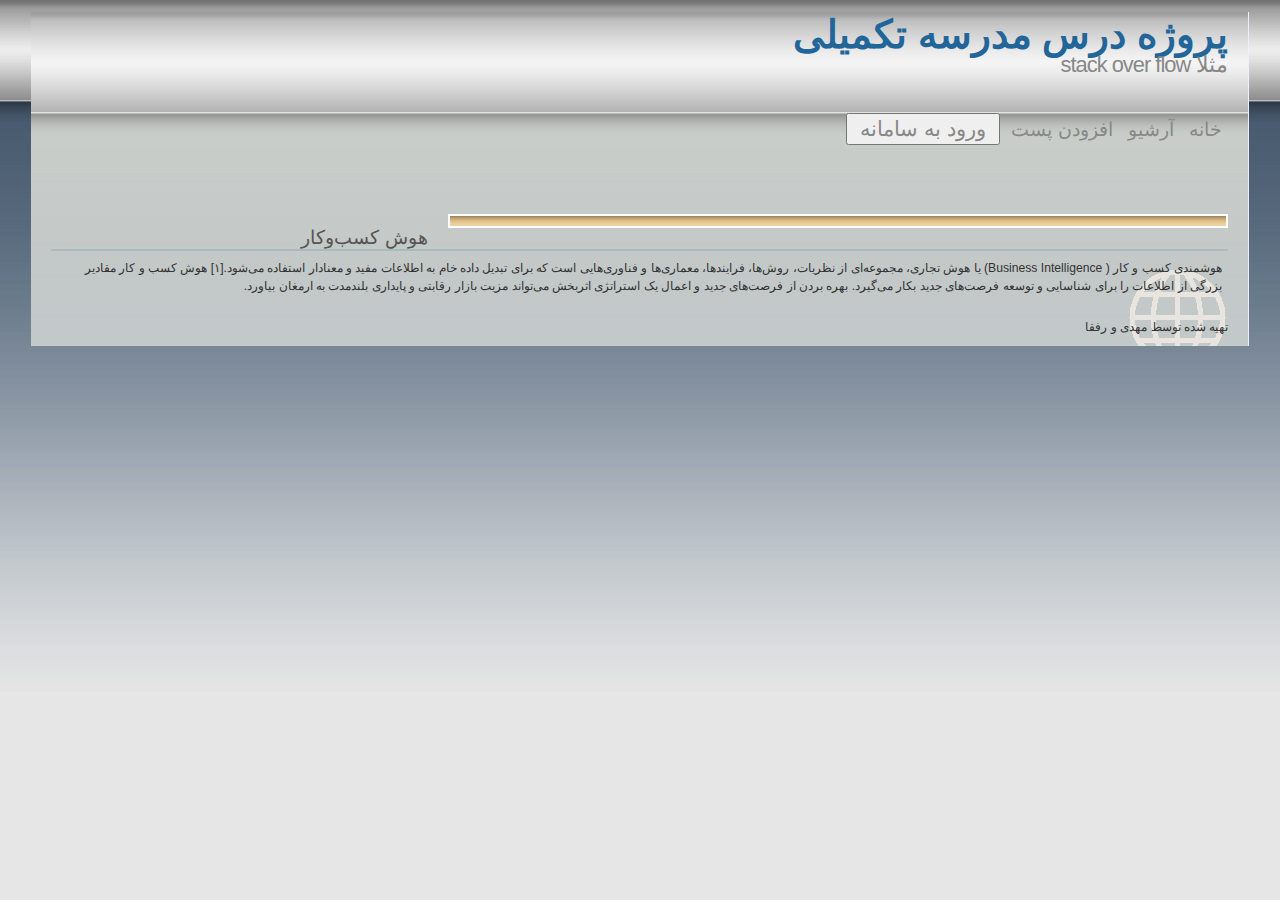
<file: Front/Index.html>
<!DOCTYPE html>
<html>
<head>
    <title>مدرسه تکمیلی</title>
    <meta charset="UTF-8">
    <link type="text/css" rel="stylesheet" href="css\index.css" />
    <script src="https://ajax.googleapis.com/ajax/libs/jquery/2.2.4/jquery.min.js"></script>
</head>
<body onload="load()">
<div id="container">
    <div id="mytit">
        <h1><a href="#">پروژه درس مدرسه تکمیلی</a></h1>
        <h2>مثلا stack over flow</h2>


    </div>
    <div id="menu"> <a href="Index.html">خانه</a> <a href="#">آرشیو</a> <a href="newpost.html">افزودن پست </a> <button><a
            href="login.html"
    >ورود به سامانه</a></button></div>

    <div id="content">
        <div id="left">
            <div id = "main" class="entry">
            </div>

        </div>
        <div id="right">
            <h2>هوش کسب‌وکار</h2>
            <p class="intro"> هوشمندی کسب و کار ( Business Intelligence) یا هوش تجاری، مجموعه‌ای از نظریات، روش‌ها، فرایندها، معماری‌ها و فناوری‌هایی است که برای تبدیل داده خام به اطلاعات مفید و معنادار استفاده می‌شود.[۱] هوش کسب و کار مقادیر بزرگی از اطلاعات را برای شناسایی و توسعه فرصت‌های جدید بکار می‌گیرد. بهره بردن از فرصت‌های جدید و اعمال یک استراتژی اثربخش می‌تواند مزیت بازار رقابتی و پایداری بلندمدت به ارمغان بیاورد.</p>

        </div>
        <div id="footer">

            تهیه شده توسط مهدی و رفقا</a> </div>
    </div>
</div>
<script>
    function load() {
        $.ajax({
            type: "GET",
            url: "http://localhost:5000/api/Question/List/",
            crossDomain: true,

            headers: {
                'Access-Control-Allow-Origin': '*'
            },
            success: function (response) {
                if (response != null){
                    let t = '<li id=""></li>';
                    let main = $("#main");
                    for (let i =0; i < response.length ; i++){
                        let t2 = $(t);
                        t2.html(response[i].title);
                        t2.attr('id',response[i].id);
                        t2.on("click",event);
                        main.append(t2);

                    }
                    // $("#main").html("<ul><li>"+response.message+"</li></ul>");
                }
                else{
                    alert(response.message);
                }
            },
            error: function(jqXHR, textStatus, errorThrown){
                console.log(errorThrown)
                console.log(textStatus)
                console.log(jqXHR)
            },
        });
    }
    function event() {
        var id = $(this).attr("id");
        window.location = "Question.html?id="+id;
    }
</script>
</body>
</html>
</file>
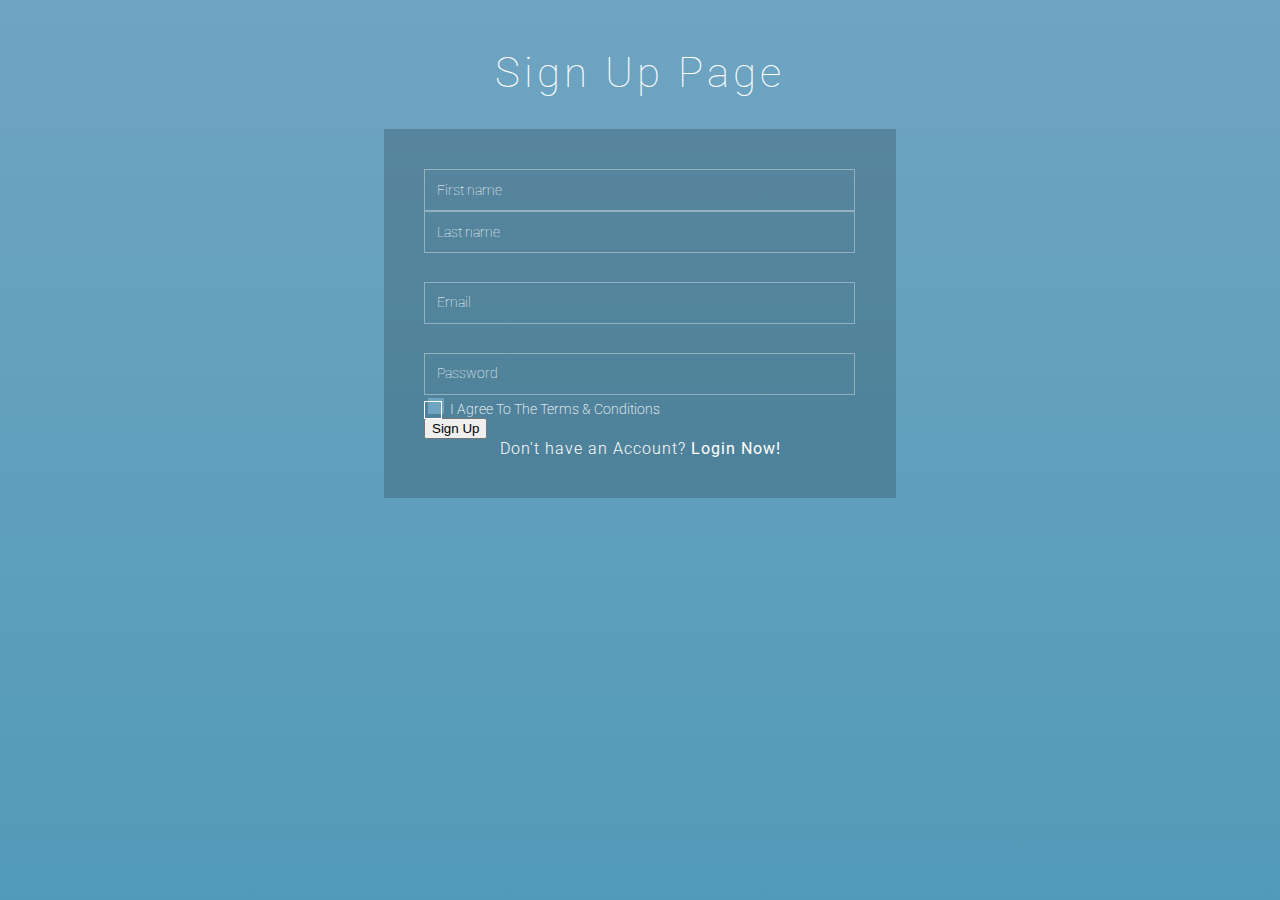
<file: Front/signin.html>
<!--
Author: Colorlib
Author URL: https://colorlib.com
License: Creative Commons Attribution 3.0 Unported
License URL: http://creativecommons.org/licenses/by/3.0/
-->
<!DOCTYPE html>
<html>
<head>
	<title>Sign up Page</title>
	<meta name="viewport" content="width=device-width, initial-scale=1">
	<meta http-equiv="Content-Type" content="text/html; charset=utf-8" />
	<script type="application/x-javascript"> addEventListener("load", function() { setTimeout(hideURLbar, 0); }, false); function hideURLbar(){ window.scrollTo(0,1); } </script>
	<!-- Custom Theme files -->
	<link href="css/style.css" rel="stylesheet" type="text/css" media="all" />
	<!-- //Custom Theme files -->
	<!-- web font -->
	<link href="//fonts.googleapis.com/css?family=Roboto:300,300i,400,400i,700,700i" rel="stylesheet">
	<!-- //web font -->
	<script src="https://ajax.googleapis.com/ajax/libs/jquery/3.3.1/jquery.min.js"></script>
	<script>
		function callbackfunction(result) {
			// if (result.d) {
			alert('success');
			// }
		}
		$(document).ready(function () {
			$("#signin_btn").click(function () {
				// alert("fuck")
				var postData = JSON.stringify({

					Email : $("#Email").val(),
					Password : $("#Password").val(),
					FirstName : $("#FirstName").val(),
					LastName : $("#LastName").val()
				});
				$.ajax({
					type: "POST",
					url: "https://localhost:5001/api/Users/SignUp",
					crossDomain: true,
					data: postData,
					dataType: "json",
					success: function (response) {
						if (response.message === "اطلاعات با موفقیت ثبت شد"){
							localStorage.key=response.data
							//todo : profile
							window.location.href = '/untitled/Index.html'
						}
						else{
							alert(response.message);
						}
					},
					error: function () {
						alert(postData.Email);
					}
				});
			});
		})
	</script>
</head>
<body>
<div class="main-w3layouts wrapper">
	<h1>Sign Up Page</h1>
	<div class="main-agileinfo">
		<div class="agileits-top">
				<input class="text" type="text" id = "FirstName" name="FirstName" placeholder="First name" required="">
				<input class="text" type="text" id="LastName" name="LastName" placeholder="Last name" required="">
				<input class="text email" type="email" id="Email" name="Email" placeholder="Email" required="">
				<input class="text" type="password" id="Password" name="Password" placeholder="Password" required="">
				<div class="wthree-text">
					<label class="anim">
						<input type="checkbox" class="checkbox" required="">
						<span>I Agree To The Terms & Conditions</span>
					</label>
					<div class="clear"> </div>
				</div>
			<button id="signin_btn">Sign Up</button>
			<p>Don't have an Account? <a href="login.html"> Login Now!</a></p>
		</div>
	</div>

</div>
</body>
</html>
</file>
<file: Front/css/style.css>
/*--
Author: Colorlib
Author URL: https://colorlib.com
License: Creative Commons Attribution 3.0 Unported
License URL: http://creativecommons.org/licenses/by/3.0/
--*/
/*-- reset --*/
html, body, div, span, applet, object, iframe, h1, h2, h3, h4, h5, h6, p, blockquote, pre, a, abbr, acronym, address, big, cite, code, del, dfn, em, img, ins, kbd, q, s, samp, small, strike, strong, sub, sup, tt, var, b, u, i, dl, dt, dd, ol, nav ul, nav li, fieldset, form, label, legend, table, caption, tbody, tfoot, thead, tr, th, td, article, aside, canvas, details, embed, figure, figcaption, footer, header, hgroup, menu, nav, output, ruby, section, summary, time, mark, audio, video {
  margin: 0;
  padding: 0;
  border: 0;
  font-size: 100%;
  font: inherit;
  vertical-align: baseline;
}

article, aside, details, figcaption, figure, footer, header, hgroup, menu, nav, section {
  display: block;
}

ol, ul {
  list-style: none;
  margin: 0px;
  padding: 0px;
}

blockquote, q {
  quotes: none;
}

blockquote:before, blockquote:after, q:before, q:after {
  content: '';
  content: none;
}

table {
  border-collapse: collapse;
  border-spacing: 0;
}

/*-- start editing from here --*/
a {
  text-decoration: none;
}

.txt-rt {
  text-align: right;
}

/* text align right */
.txt-lt {
  text-align: left;
}

/* text align left */
.txt-center {
  text-align: center;
}

/* text align center */
.float-rt {
  float: right;
}

/* float right */
.float-lt {
  float: left;
}

/* float left */
.clear {
  clear: both;
}

/* clear float */
.pos-relative {
  position: relative;
}

/* Position Relative */
.pos-absolute {
  position: absolute;
}

/* Position Absolute */
.vertical-base {
  vertical-align: baseline;
}

/* vertical align baseline */
.vertical-top {
  vertical-align: top;
}

/* vertical align top */
nav.vertical ul li {
  display: block;
}

/* vertical menu */
nav.horizontal ul li {
  display: inline-block;
}

/* horizontal menu */
img {
  max-width: 100%;
}

/*-- end reset --*/
body {
  background: #ffffff;
  /* fallback for old browsers */
  background: -webkit-linear-gradient(to top, #529bb8, rgb(111, 164, 194));
  background: -moz-linear-gradient(to top, #529bb8, rgb(111, 164, 194));
  background: -o-linear-gradient(to top, #529bb8, rgb(111, 164, 194));
  background: linear-gradient(to top, #529bb8, rgb(111, 164, 194));
  background-size: cover;
  background-attachment: fixed;
  font-family: 'Roboto', sans-serif;
}

h1 {
  font-size: 3em;
  text-align: center;
  color: #fff;
  font-weight: 100;
  text-transform: capitalize;
  letter-spacing: 4px;
  font-family: 'Roboto', sans-serif;
}

/*-- main --*/
.main-w3layouts {
  padding: 3em 0 1em;
}

.main-agileinfo {
  width: 35%;
  margin: 3em auto;
  background: rgba(0, 0, 0, 0.18);
  background-size: cover;
}

.agileits-top {
  padding: 3em;
}

input[type="text"], input[type="email"], input[type="password"] {
  font-size: 0.9em;
  color: #fff;
  font-weight: 100;
  width: 94.5%;
  display: block;
  border: none;
  padding: 0.8em;
  border: solid 1px rgba(255, 255, 255, 0.37);
  -webkit-transition: all 0.3s cubic-bezier(0.64, 0.09, 0.08, 1);
  transition: all 0.3s cubic-bezier(0.64, 0.09, 0.08, 1);
  background: -webkit-linear-gradient(top, rgba(255, 255, 255, 0) 96%, #fff 4%);
  background: linear-gradient(to bottom, rgba(255, 255, 255, 0) 96%, #fff 4%);
  background-position: -800px 0;
  background-size: 100%;
  background-repeat: no-repeat;
  color: #fff;
  font-family: 'Roboto', sans-serif;
}

input.email, input.text.w3lpass {
  margin: 2em 0;
}

.text:focus, .text:valid {
  box-shadow: none;
  outline: none;
  background-position: 0 0;
}

.text:focus::-webkit-input-placeholder, .text:valid::-webkit-input-placeholder {
  color: rgba(255, 255, 255, 0.7);
  font-size: .9em;
  -webkit-transform: translateY(-30px);
  -moz-transform: translateY(-30px);
  -o-transform: translateY(-30px);
  -ms-transform: translateY(-30px);
  transform: translateY(-30px);
  visibility: visible !important;
}

::-webkit-input-placeholder {
  color: #fff;
  font-weight: 100;
}

:-moz-placeholder {
  /* Firefox 18- */
  color: #fff;
}

::-moz-placeholder {
  /* Firefox 19+ */
  color: #fff;
}

:-ms-input-placeholder {
  color: #fff;
}

input[type="submit"] {
  font-size: .9em;
  color: #fff;
  background: #529bb8;
  outline: none;
  border: 1px solid #529bb8;
  cursor: pointer;
  padding: 0.9em;
  -webkit-appearance: none;
  width: 100%;
  margin: 2em 0;
  letter-spacing: 4px;
}

input[type="submit"]:hover {
  -webkit-transition: .5s all;
  -moz-transition: .5s all;
  -o-transition: .5s all;
  -ms-transition: .5s all;
  transition: .5s all;
  background: rgb(111, 164, 194);
}

.agileits-top p {
  font-size: 1em;
  color: #fff;
  text-align: center;
  letter-spacing: 1px;
  font-weight: 300;
}

.agileits-top p a {
  color: #fff;
  -webkit-transition: .5s all;
  -moz-transition: .5s all;
  transition: .5s all;
  font-weight: 400;
}

.agileits-top p a:hover {
  color: #529bb8;
}

/*-- //main --*/
/*-- checkbox --*/
.wthree-text label {
  font-size: 0.9em;
  color: #fff;
  font-weight: 200;
  cursor: pointer;
  position: relative;
}

input.checkbox {
  background: rgb(111, 164, 194);
  cursor: pointer;
  width: 1.2em;
  height: 1.2em;
}

input.checkbox:before {
  content: "";
  position: absolute;
  width: 1.2em;
  height: 1.2em;
  background: inherit;
  cursor: pointer;
}

input.checkbox:after {
  content: "";
  position: absolute;
  top: 0px;
  left: 0;
  z-index: 1;
  width: 1.2em;
  height: 1.2em;
  border: 1px solid #fff;
  -webkit-transition: .4s ease-in-out;
  -moz-transition: .4s ease-in-out;
  -o-transition: .4s ease-in-out;
  transition: .4s ease-in-out;
}

input.checkbox:checked:after {
  -webkit-transform: rotate(-45deg);
  -moz-transform: rotate(-45deg);
  -o-transform: rotate(-45deg);
  -ms-transform: rotate(-45deg);
  transform: rotate(-45deg);
  height: .5rem;
  border-color: #fff;
  border-top-color: transparent;
  border-right-color: transparent;
}

.anim input.checkbox:checked:after {
  -webkit-transform: rotate(-45deg);
  -moz-transform: rotate(-45deg);
  -o-transform: rotate(-45deg);
  -ms-transform: rotate(-45deg);
  transform: rotate(-45deg);
  height: .5rem;
  border-color: transparent;
  border-right-color: transparent;
  animation: .4s rippling .4s ease;
  animation-fill-mode: forwards;
}

@keyframes rippling {
  50% {
    border-left-color: #fff;
  }

  100% {
    border-bottom-color: #fff;
    border-left-color: #fff;
  }
}

/*-- //checkbox --*/
/*-- copyright --*/
.colorlibcopy-agile {
  margin: 2em 0 1em;
  text-align: center;
}

.colorlibcopy-agile p {
  font-size: .9em;
  color: #fff;
  line-height: 1.8em;
  letter-spacing: 1px;
  font-weight: 100;
}

.colorlibcopy-agile p a {
  color: #fff;
  transition: 0.5s all;
  -webkit-transition: 0.5s all;
  -moz-transition: 0.5s all;
  -o-transition: 0.5s all;
  -ms-transition: 0.5s all;
}

.colorlibcopy-agile p a:hover {
  color: #000;
}

/*-- //copyright --*/
.wrapper {
  position: relative;
  overflow: hidden;
}

.colorlib-bubbles {
  position: absolute;
  top: 0;
  left: 0;
  width: 100%;
  height: 100%;
  z-index: -1;
}

.colorlib-bubbles li {
  position: absolute;
  list-style: none;
  display: block;
  width: 40px;
  height: 40px;
  background-color: rgba(255, 255, 255, 0.15);
  bottom: -160px;
  -webkit-animation: square 20s infinite;
  -moz-animation: square 250s infinite;
  -o-animation: square 20s infinite;
  -ms-animation: square 20s infinite;
  animation: square 20s infinite;
  -webkit-transition-timing-function: linear;
  -moz-transition-timing-function: linear;
  -o-transition-timing-function: linear;
  -ms-transition-timing-function: linear;
  transition-timing-function: linear;
  -webkit-border-radius: 50%;
  -moz-border-radius: 50%;
  -o-border-radius: 50%;
  -ms-border-radius: 50%;
  border-radius: 50%;
}

.colorlib-bubbles li:nth-child(1) {
  left: 10%;
}

.colorlib-bubbles li:nth-child(2) {
  left: 20%;
  width: 80px;
  height: 80px;
  -webkit-animation-delay: 2s;
  -moz-animation-delay: 2s;
  -o-animation-delay: 2s;
  -ms-animation-delay: 2s;
  animation-delay: 2s;
  -webkit-animation-duration: 17s;
  -moz-animation-duration: 17s;
  -o-animation-duration: 17s;
  animation-duration: 17s;
}

.colorlib-bubbles li:nth-child(3) {
  left: 25%;
  -webkit-animation-delay: 4s;
  -moz-animation-delay: 4s;
  -o-animation-delay: 4s;
  -ms-animation-delay: 4s;
  animation-delay: 4s;
}

.colorlib-bubbles li:nth-child(4) {
  left: 40%;
  width: 60px;
  height: 60px;
  -webkit-animation-duration: 22s;
  -moz-animation-duration: 22s;
  -o-animation-duration: 22s;
  -ms-animation-duration: 22s;
  animation-duration: 22s;
  background-color: rgba(255, 255, 255, 0.25);
}

.colorlib-bubbles li:nth-child(5) {
  left: 70%;
}

.colorlib-bubbles li:nth-child(6) {
  left: 80%;
  width: 120px;
  height: 120px;
  -webkit-animation-delay: 3s;
  -moz-animation-delay: 3s;
  -o-animation-delay: 3s;
  -ms-animation-delay: 3s;
  animation-delay: 3s;
  background-color: rgba(255, 255, 255, 0.2);
}

.colorlib-bubbles li:nth-child(7) {
  left: 32%;
  width: 160px;
  height: 160px;
  -webkit-animation-delay: 7s;
  -moz-animation-delay: 7s;
  -o-animation-delay: 7s;
  -ms-animation-delay: 7s;
  animation-delay: 7s;
}

.colorlib-bubbles li:nth-child(8) {
  left: 55%;
  width: 20px;
  height: 20px;
  -webkit-animation-delay: 15s;
  -moz-animation-delay: 15s;
  animation-delay: 15s;
  -webkit-animation-duration: 40s;
  -moz-animation-duration: 40s;
  animation-duration: 40s;
}

.colorlib-bubbles li:nth-child(9) {
  left: 25%;
  width: 10px;
  height: 10px;
  -webkit-animation-delay: 2s;
  animation-delay: 2s;
  -webkit-animation-duration: 40s;
  animation-duration: 40s;
  background-color: rgba(255, 255, 255, 0.3);
}

.colorlib-bubbles li:nth-child(10) {
  left: 90%;
  width: 160px;
  height: 160px;
  -webkit-animation-delay: 11s;
  animation-delay: 11s;
}

@-webkit-keyframes square {
  0% {
    -webkit-transform: translateY(0);
    -moz-transform: translateY(0);
    -o-transform: translateY(0);
    -ms-transform: translateY(0);
    transform: translateY(0);
  }

  100% {
    -webkit-transform: translateY(-700px) rotate(600deg);
    -moz-transform: translateY(-700px) rotate(600deg);
    -o-transform: translateY(-700px) rotate(600deg);
    -ms-transform: translateY(-700px) rotate(600deg);
    transform: translateY(-700px) rotate(600deg);
  }
}

@keyframes square {
  0% {
    -webkit-transform: translateY(0);
    -moz-transform: translateY(0);
    -o-transform: translateY(0);
    -ms-transform: translateY(0);
    transform: translateY(0);
  }

  100% {
    -webkit-transform: translateY(-700px) rotate(600deg);
    -moz-transform: translateY(-700px) rotate(600deg);
    -o-transform: translateY(-700px) rotate(600deg);
    -ms-transform: translateY(-700px) rotate(600deg);
    transform: translateY(-700px) rotate(600deg);
  }
}

/*-- responsive-design --*/
@media(max-width:1440px) {
  input[type="text"], input[type="email"], input[type="password"] {
    width: 94%;
  }
}

@media(max-width:1366px) {
  h1 {
    font-size: 2.6em;
  }

  .agileits-top {
    padding: 2.5em;
  }

  .main-agileinfo {
    margin: 2em auto;
  }

  .main-agileinfo {
    width: 36%;
  }
}

@media(max-width:1280px) {
  .main-agileinfo {
    width: 40%;
  }
}

@media(max-width:1080px) {
  .main-agileinfo {
    width: 46%;
  }
}

@media(max-width:1024px) {
  .main-agileinfo {
    width: 49%;
  }
}

@media(max-width:991px) {
  h1 {
    font-size: 2.4em;
  }

  .main-w3layouts {
    padding: 2em 0 1em;
  }
}

@media(max-width:900px) {
  .main-agileinfo {
    width: 58%;
  }

  input[type="text"], input[type="email"], input[type="password"] {
    width: 93%;
  }
}

@media(max-width:800px) {
  h1 {
    font-size: 2.2em;
  }
}

@media(max-width:736px) {
  .main-agileinfo {
    width: 62%;
  }
}

@media(max-width:667px) {
  .main-agileinfo {
    width: 67%;
  }
}

@media(max-width:600px) {
  .agileits-top {
    padding: 2.2em;
  }

  input.email, input.text.w3lpass {
    margin: 1.5em 0;
  }

  input[type="submit"] {
    margin: 2em 0;
  }

  h1 {
    font-size: 2em;
    letter-spacing: 3px;
  }
}

@media(max-width:568px) {
  .main-agileinfo {
    width: 75%;
  }

  .colorlibcopy-agile p {
    padding: 0 2em;
  }
}

@media(max-width:480px) {
  h1 {
    font-size: 1.8em;
    letter-spacing: 3px;
  }

  .agileits-top {
    padding: 1.8em;
  }

  input[type="text"], input[type="email"], input[type="password"] {
    width: 91%;
  }

  .agileits-top p {
    font-size: 0.9em;
  }
}

@media(max-width:414px) {
  h1 {
    font-size: 1.8em;
    letter-spacing: 2px;
  }

  .main-agileinfo {
    width: 85%;
    margin: 1.5em auto;
  }

  .text:focus, .text:valid {
    background-position: 0 0px;
  }

  .wthree-text ul li, .wthree-text ul li:nth-child(2) {
    display: block;
    float: none;
  }

  .wthree-text ul li:nth-child(2) {
    margin-top: 1.5em;
  }

  input[type="submit"] {
    margin: 2em 0 1.5em;
    letter-spacing: 3px;
  }

  input[type="submit"] {
    margin: 2em 0 1.5em;
  }

  .colorlibcopy-agile {
    margin: 1em 0 1em;
  }
}

@media(max-width:384px) {
  .main-agileinfo {
    width: 88%;
  }

  .colorlibcopy-agile p {
    padding: 0 1em;
  }
}

@media(max-width:375px) {
  .agileits-top p {
    letter-spacing: 0px;
  }
}

@media(max-width:320px) {
  .main-w3layouts {
    padding: 1.5em 0 0;
  }

  .agileits-top {
    padding: 1.2em;
  }

  .colorlibcopy-agile {
    margin: 0 0 1em;
  }

  input[type="text"], input[type="email"], input[type="password"] {
    width: 89.5%;
    font-size: 0.85em;
  }

  h1 {
    font-size: 1.7em;
    letter-spacing: 0px;
  }

  .main-agileinfo {
    width: 92%;
    margin: 1em auto;
  }

  .text:focus, .text:valid {
    background-position: 0 0px;
  }

  input[type="submit"] {
    margin: 1.5em 0;
    padding: 0.8em;
    font-size: .85em;
  }

  .colorlibcopy-agile p {
    font-size: .85em;
  }

  .wthree-text label {
    font-size: 0.85em;
  }

  .main-w3layouts {
    padding: 1em 0 0;
  }
}
</file>
